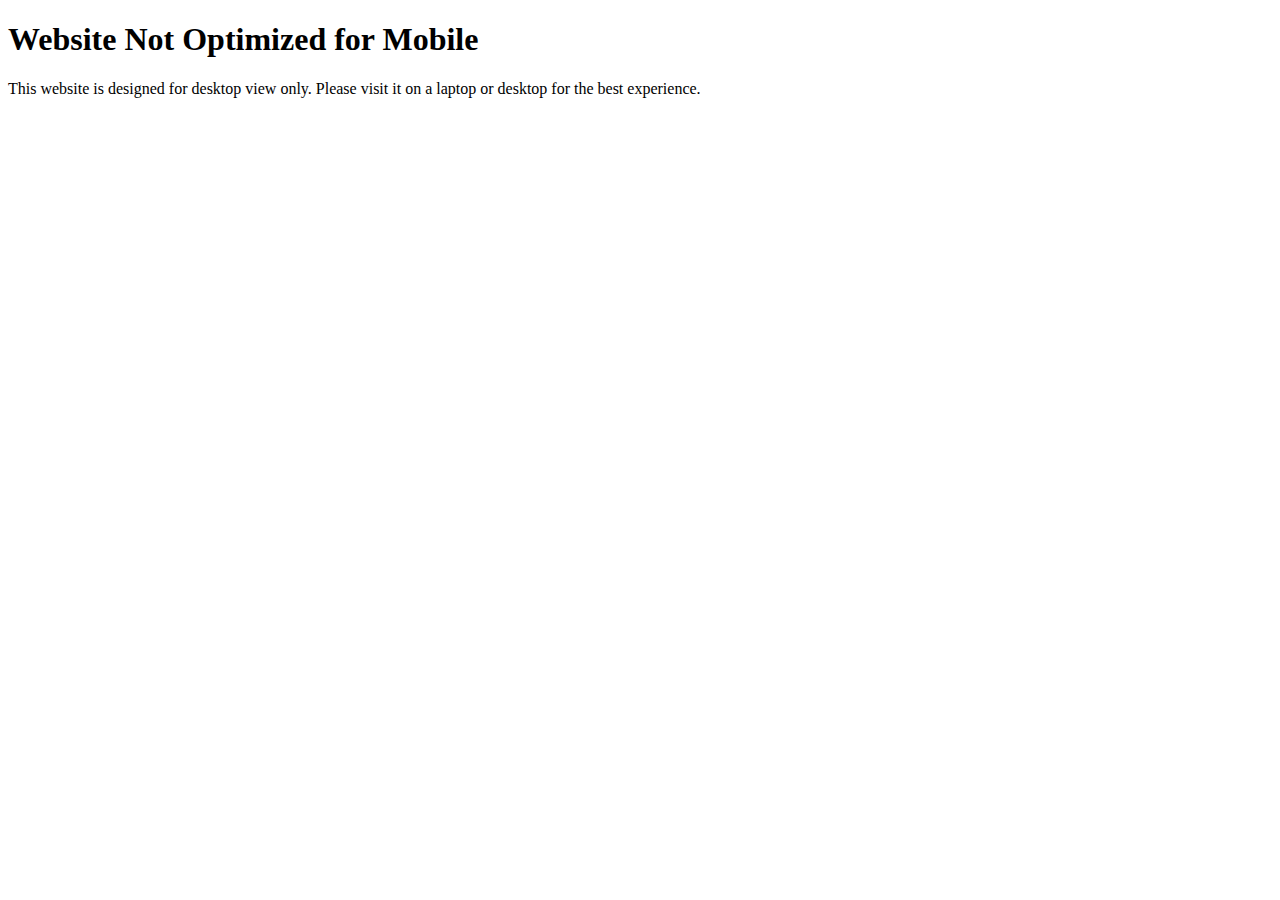
<file: Mobile-warning.html>
<!DOCTYPE html>
<html lang="en">
<head>
  <meta charset="UTF-8">
  <meta name="viewport" content="width=device-width, initial-scale=1.0">
  <title>Warning</title>
</head>
<body>
  <h1>Website Not Optimized for Mobile</h1>
  <p>This website is designed for desktop view only. Please visit it on a laptop or desktop for the best experience.</p>
</body>
</html>
</file>
